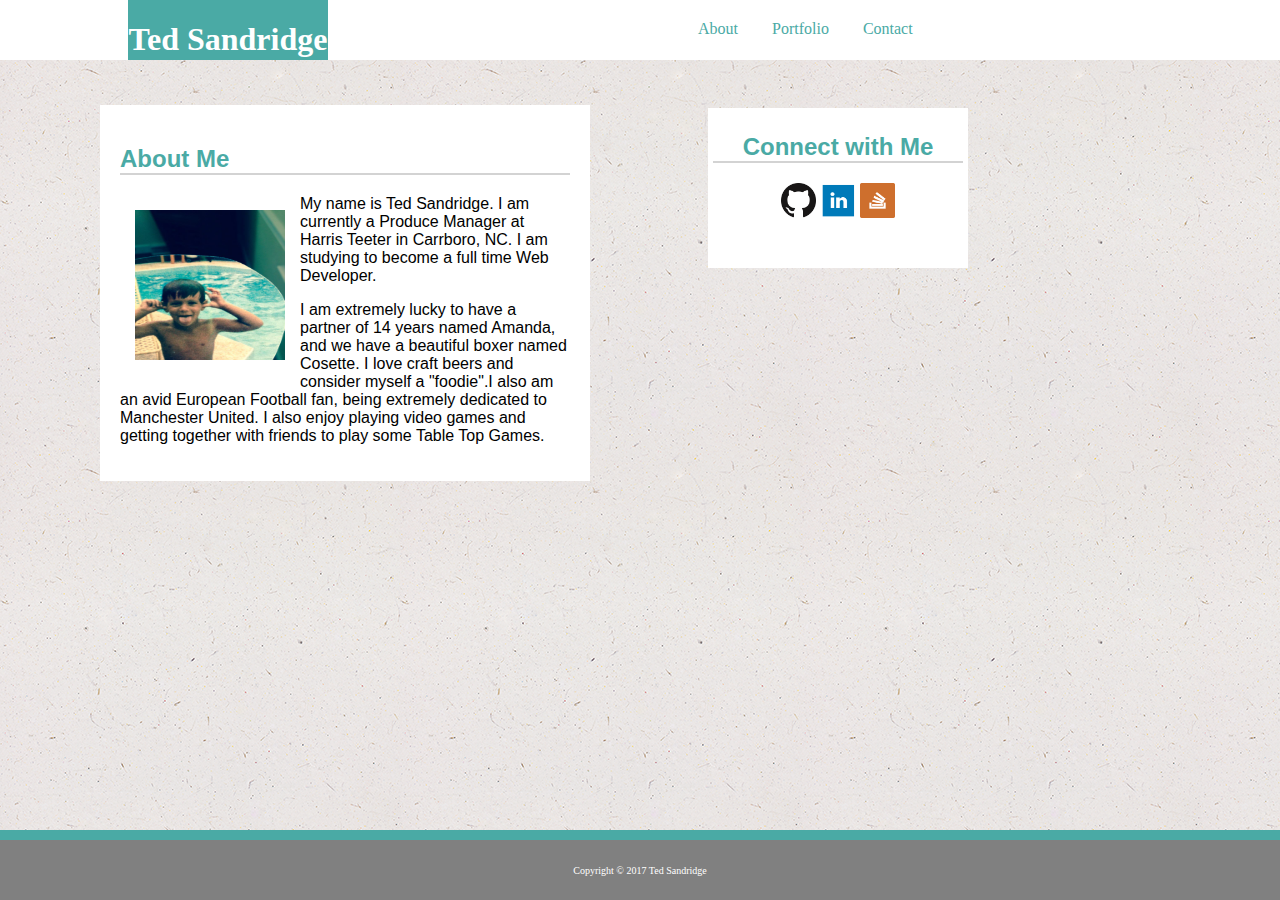
<file: index.html>
<!-- first attempt -->
<!DOCTYPE html>
<html lang="en-us">

<head>
    <meta charset="UTF-8">
    <title>Index</title>
    <!--link rel="stylesheet" type="text/css" href="assets/css/reset.css"-->
    <link rel="stylesheet" type="text/css" href="assets/css/style.css">
</head>

<body>
    <section id="page1">
        <header>
            <nav>
                <div class="name">
                    <h1>Ted Sandridge</h1>
                </div>
                <ul id="list1">
                    <li><a href="index.html">About</a></li>
                    <li><a href="portfolio.html">Portfolio</a></li>
                    <li><a href="contact.html">Contact</a></li>
                </ul>
            </nav>
        </header>
        <div class="bio">
            <section id="aboutme">
                <h2>About Me</h2>
                <img id="bio-image" src="assets/images/ted1985.jpg" alt="Ted Sandridge">
                <p>My name is Ted Sandridge. I am currently a Produce Manager at Harris Teeter in Carrboro, NC. I am studying to become a full time Web Developer.</p>
                <p> I am extremely lucky to have a partner of 14 years named Amanda, and we have a beautiful boxer named Cosette. I love craft beers and consider myself a "foodie".I also am an avid European Football fan, being extremely dedicated to Manchester United. I also enjoy playing video games and getting together with friends to play some Table Top Games.</p>
        </div>
        </section>
        <div class="sidebar">
            <h2>Connect with Me</h2>
            <nav>
                <a href="https://github.com/sand0959" target="_blank">
                    <img src="assets/images/1486803490_github.ico" height="35" width="35" alt="github"></a>
                <a href="https://linkedin.com/in/TedSandridge" target="_blank">
                    <img src="assets/images/1486804079_linkedin_square_color.png" height="35" width="35" alt="linkedin"></a>
                <a href="http://stackoverflow.com/users/7298117/ted-sandridge" target="_blank">
                    <img src="assets/images/1486802647_stackoverflow-square-social-media.ico" height="35" width="35" alt="stackoverflow"></a>
            </nav>
        </div>
    </section>
    <footer>
        <div id="copywrapper">
            <div>Copyright &copy; 2017 Ted Sandridge</div>
        </div>
    </footer>
    </section>
</body>

</html>
</file>
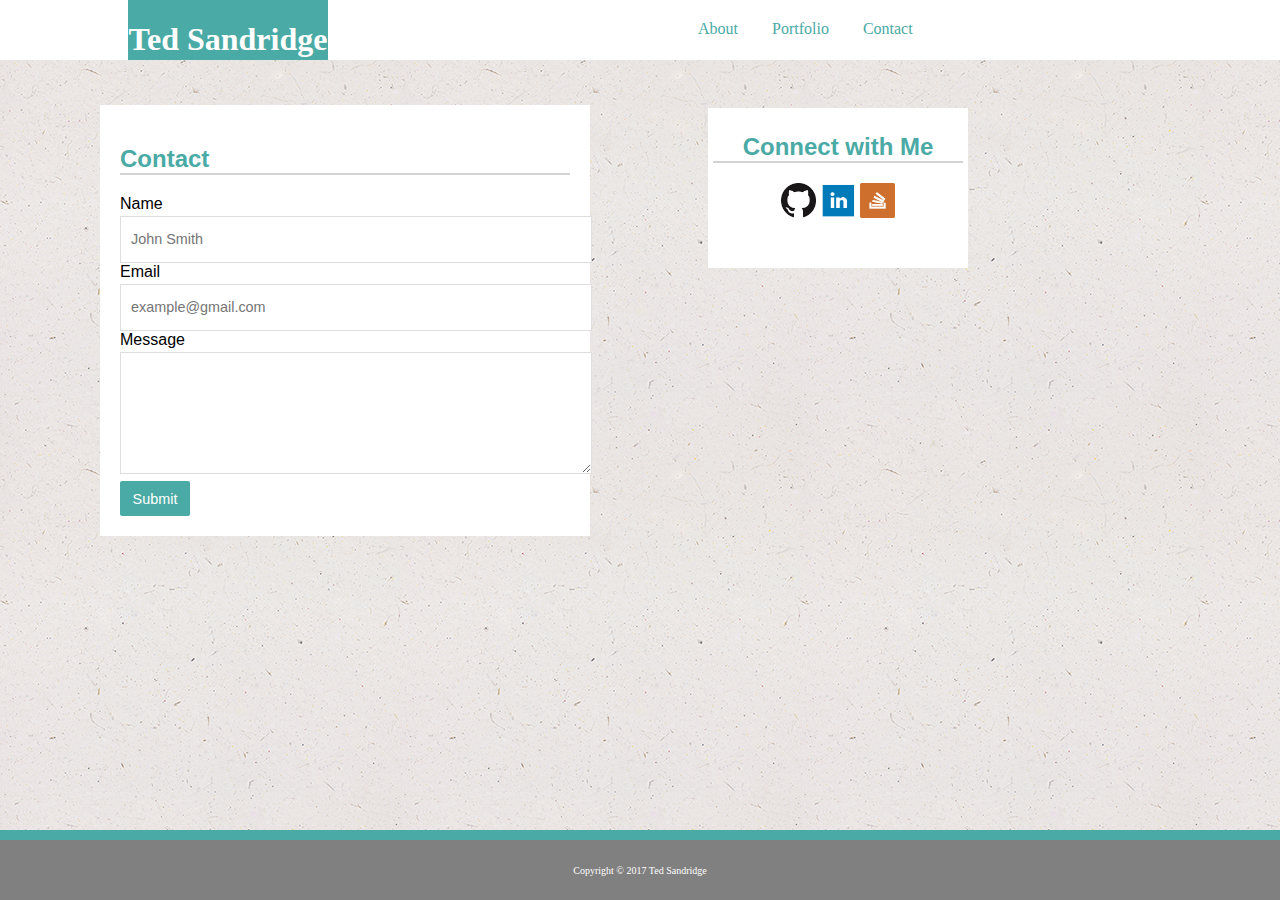
<file: contact.html>
<!DOCTYPE html>
<html lang="en-us">

<head>
    <meta charset="UTF-8">
    <title>Contact</title>
    <!--link rel="stylesheet" type="text/css" href="assets/css/reset.css"-->
    <link rel="stylesheet" type="text/css" href="assets/css/style.css">
</head>

<body>
    <section id="page1">
        <header>
            <nav>
                <div class="name">
                    <h1>Ted Sandridge</h1>
                </div>
                <ul id="list1">
                    <li><a href="index.html">About</a></li>
                    <li><a href="portfolio.html">Portfolio</a></li>
                    <li><a href="contact.html">Contact</a></li>
                </ul>
            </nav>
        </header>
        <form>
            <h2>Contact</h2>

            <label>Name</label>
            <input name="name" placeholder="John Smith">
            <label>Email</label>
            <input name="email" type="email" placeholder="example@gmail.com">
            <label>Message</label>
            <textarea name="message"></textarea>
            <input id="submit" name="submit" type="submit" value="Submit">
        </form>
        <div class="sidebar">
            <h2>Connect with Me</h2>
            <nav>
                <a href="https://github.com/sand0959" target="_blank">
                    <img src="assets/images/1486803490_github.ico" height="35" width="35" alt="github"></a>
                <a href="https://linkedin.com/in/TedSandridge" target="_blank">
                    <img src="assets/images/1486804079_linkedin_square_color.png" height="35" width="35" alt="linkedin"></a>
                <a href="http://stackoverflow.com/users/7298117/ted-sandridge" target="_blank">
                    <img src="assets/images/1486802647_stackoverflow-square-social-media.ico" height="35" width="35" alt="stackoverflow"></a>
            </nav>
        </div>
    </section>
    <footer>
        <div id="copywrapper">
            <div>Copyright &copy; 2017 Ted Sandridge</div>
        </div>
    </footer>
</body>

</html>
</file>
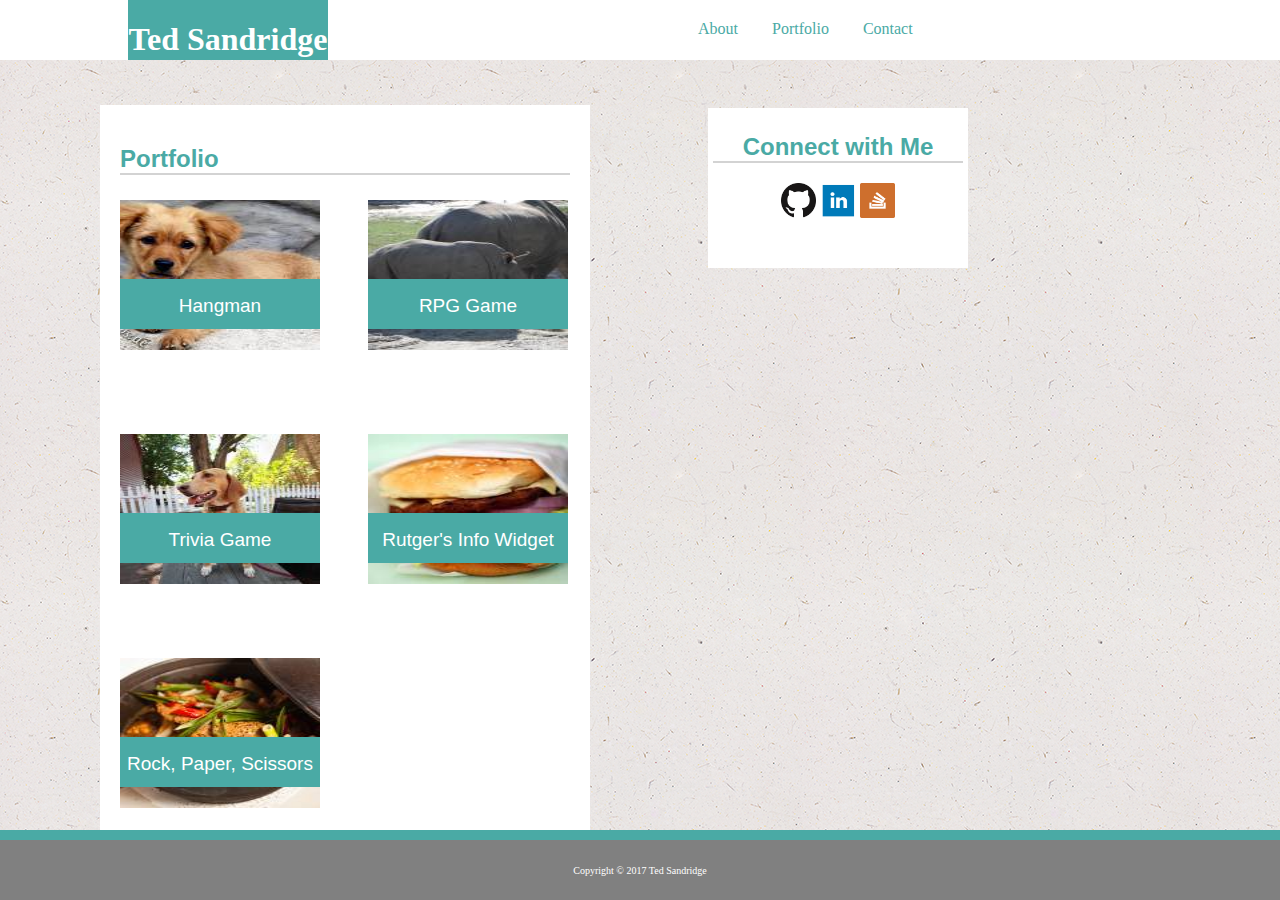
<file: portfolio.html>
<!DOCTYPE html>
<html lang="en-us">

<head>
    <meta charset="UTF-8">
    <title>Portfolio</title>
    <!--link rel="stylesheet" type="text/css" href="assets/css/reset.css"-->
    <link rel="stylesheet" type="text/css" href="assets/css/style.css">
</head>

<body>
    <section id="page1">
        <header>
            <nav>
                <div class="name">
                    <h1>Ted Sandridge</h1>
                </div>
                <ul id="list1">
                    <li><a href="index.html">About</a></li>
                    <li><a href="portfolio.html">Portfolio</a></li>
                    <li><a href="contact.html">Contact</a></li>
                </ul>
            </nav>
        </header>
        <div class="content-area">
        <section class="main-section">
        <h2>Portfolio</h2>
            <nav>
                <div class="image imageleft row1">
                    <a href="#" target="_blank">
                        <img src="assets/images/portfolio1.jpg" width= "200" height="150"alt="Hangman"><p class= "projectlabel">Hangman</p></a>
                </div>
                <div class="image imageright row1">
                    <a href="#" target="_blank">
                        <img src="assets/images/portfolio2.jpg" width="200" height="150" alt="rpg"><p class= "projectlabel">RPG Game</p></a>
                </div>
                <div class="image imageleft row2">
                    <a href="#" target="_blank">
                        <img src="assets/images/portfolio3.jpg" width="200" height="150" alt="trivia"><p class= "projectlabel">Trivia Game</p></a>
                </div>
                <div class="image imageright row3">
                    <a href="#" target="_blank">
                        <img src="assets/images/portfolio4.jpg" width="200" height="150" alt="rutgers"><p class= "projectlabel">Rutger's Info Widget</p></a>
                </div>
                <div class="image imageleft row3">
                    <a href="#" target="_blank">
                        <img src="assets/images/portfolio5.jpg" width="200" height="150" alt="RPS"><p class= "projectlabel">Rock, Paper, Scissors</p></a>
                    </div>
                    </nav></section></main></div>


                    <div class="sidebar3">
                        <h2>Connect with Me</h2>
                        <nav>
                            <a href="https://github.com/sand0959" target="_blank">
                                <img src="assets/images/1486803490_github.ico" height="35" width="35" alt="github"></a>
                            <a href="https://linkedin.com/in/TedSandridge" target="_blank">
                                <img src="assets/images/1486804079_linkedin_square_color.png" height="35" width="35" alt="linkedin"></a>
                            <a href="http://stackoverflow.com/users/7298117/ted-sandridge" target="_blank">
                                <img src="assets/images/1486802647_stackoverflow-square-social-media.ico" height="35" width="35" alt="stackoverflow"></a>
                        </nav>
                    </div>
                    <footer>
                        <div id="copywrapper">
                            <div>Copyright &copy; 2017 Ted Sandridge</div>
                        </div>
                    </footer>
</body>

</html>
</file>
<file: assets/css/style.css>
body {
    width: 960px;
    background-image: url("../images/naturalwhite.png");
    font-family: 'Arial', 'Helvetica Neue', Helvetica, sans-serif;
}

img {
    image-orientation: from-image;
}

header {
    font-family: 'Georgia', Times, Times New Roman, serif;
    position: absolute;
    top: 0px;
    left: 0px;
    width: 100%;
    height: 60px;
    border-color: #cccccc;
    background-color: white;
}

header h1 {
    text-align: center;
    color: white;
}

.name {
    width: 200px;
    height: 60px;
    float: left;
    background: #4aaaa5;
    color: white;
    margin-left: 10%;
}

#list1 {
    position: relative;
    left: 340px;
    top: 15px;

}


}
nav {
    clear: both;
    float: right;
}
nav ul {
    margin: 0;
    display: inline;
    list-style: none;
    padding: 0 0 0 15px;
}
nav ul li {
    color: grey;
    display: inline-block;
    list-style: none;
    padding: 5px 15px;
}
h2 {
    color: #4aaaa5;
    border-bottom: 2px solid #D3D3D3;
    width: 100%;
}
.bio {
    float: left;
    width: 450px;
    margin: 42px 92px 42px 92px;
    background-color: white;
    border-color: #dddddd;
    position: relative;
    bottom: -55px;
    padding: 20px;
}
#bio-image {
    float: left;
    margin-left: auto;
    margin-right: auto;
    height: 150px;
    width: 150px;
    display: inline;
    padding: 15px;
}
.sidebar {
    float: right;
    width: 250px;
    height: 150px;
    margin: 0px;
    background: white;
    text-align: center;
    position: relative;
    bottom: -100px;
    padding: 5px;
}
.contact1 {
    float: left;
    width: 450px;
    margin: 42px 92px 42px 92px;
    background-color: white;
    padding-top: 100;
}
h3 {
    color: #4aaaa5;
}
.contact {
    background: white;
    width: 450px;
    margin: 42px 92px 42px 92px;
    background-color: white;
    border-color: #dddddd;
    position: relative;
    bottom: -55px;
    padding: 20px;
}
footer {
    clear: both;
    font-family: 'Georgia', Times, Times New Roman, serif;
    font-size: 10px;
    color: white;
    margin-top: 50px;
    left: 0px;
    bottom: 0px;
    width: 100%;
    height: 60px;
    border-top-style: solid;
    border-top-width: 10px;
    border-color: #4aaaa5;
    background-color: grey;
    text-align: center;
    position: fixed;
    display: table;
}
#copywrapper {
    display: table-cell;
    vertical-align: middle;
}
input,
textarea {
    width: 450px;
    height: 25px;
    background: white;
    border: 1px solid #dedede;
    padding: 10px;
    margin-top: 3px;
    font-size: 0.9em;
    color: #3a3a3a;
}

#submit {
    background-color: #4aaaa5;
    border-radius:2px;
    color: white;
    border:none;
    width: 70px;
    height: 35px;
}
form {
    float: left;
    width: 450px;
    margin: 42px 92px 42px 92px;
    background-color: white;
    border-color: #dddddd;
    position: relative;
    bottom: -55px;
    padding: 20px;
    display: block;
    }

textarea {
    width: 450px;
    height: 100px;
}

.portfolio {
    box-sizing: border-box;
    max-width: 650px;
    min-width: 650px;
    padding-left: 33px;
    padding-right: 33px;
    border: 1px grey solid;
    float: left;
    clear: right;
    background: white;
    padding-top: 10px;
    padding-bottom: 20px;
    margin-bottom: 40px;
}
img .portfolio {
    display: block;
    margin-bottom: -20px;
}

a:link {
color: #4AAAA5;
text-decoration: none;
}
a:visited {
color: #3E0CE8;
}

a:hover {
color: #FF0000;
}

.projectlabel {
    box-sizing: border-box;
    position: absolute;
    top: 60px;
    background: #4aaaa5;
    color: white;
    height: 50px;
    padding-top: 16px;
    padding-bottom: 16px;
    width: 200px;
    text-align: center;
    font-size: 19px
    
}

.image {
    position: relative;
    width: 200px;
    float: left;
}

.imageleft {
    margin-bottom: -10px;
    margin-left: 0px;
    margin-right: 24px;
}

.imageright {
    margin-left: 24px;
    margin-right: 0px
}

.row1 {
    margin-top: 5px;
    margin-bottom: 40px;
}

.row2 {
    margin-top: 40px;
    margin-bottom: 10px;
}

.row3 {
    margin-top: 40px;
    margin-bottom: 30px;

}

.content-area {
    float: left;
    width: 450px;
    margin: 42px 92px 42px 92px;
    background-color: white;
    border-color: #dddddd;
    position: relative;
    bottom: -55px;
    padding: 20px;
}

.sidebar3 {
     float: right;
    width: 250px;
    height: 150px;
    margin: 0px;
    background: white;
    text-align: center;
    position: relative;
    bottom: -100px;
    padding: 5px; 
}
</file>
